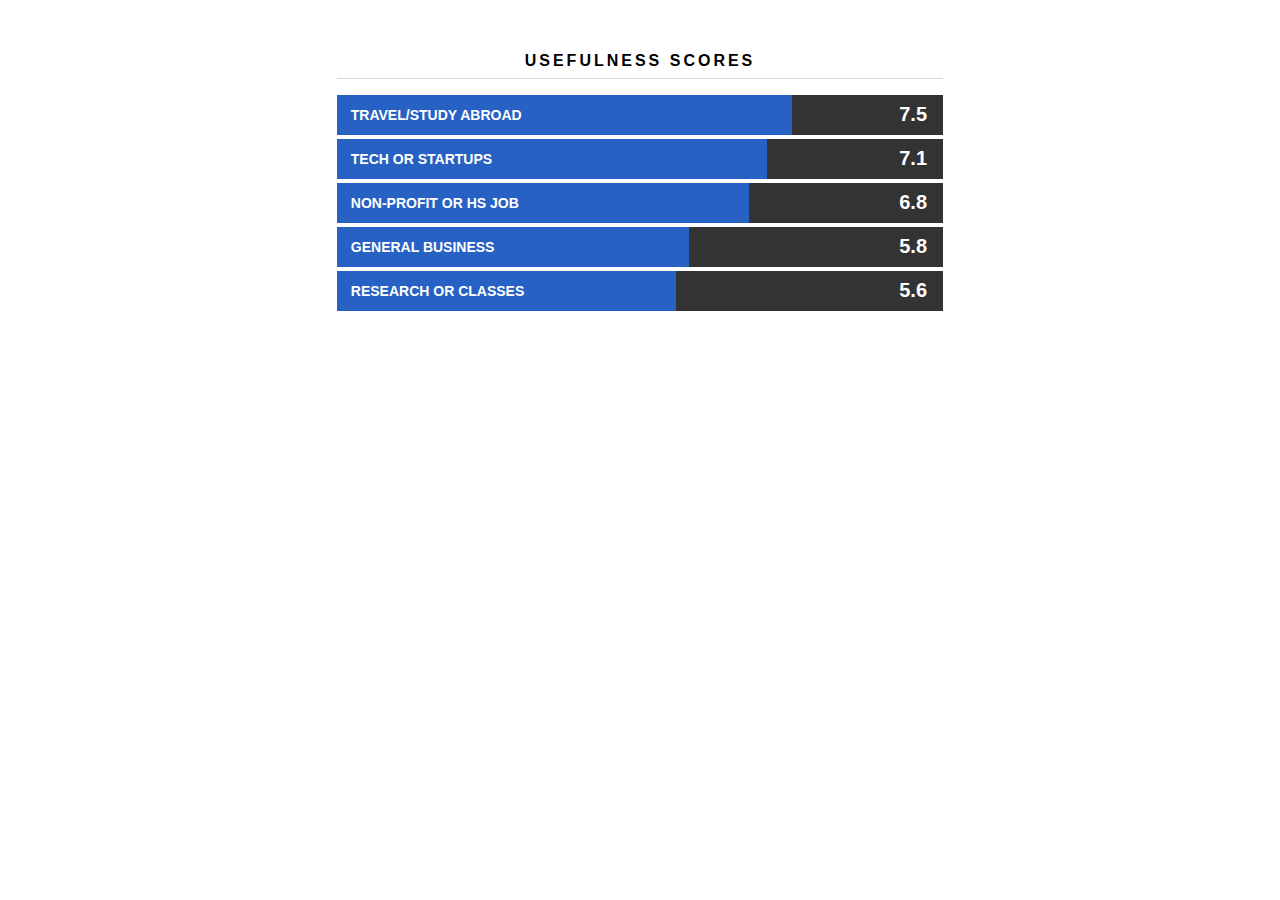
<file: Final Charts/3. Usefulness Scores/index.html>
<!DOCTYPE html>
<html >
<head>
  <meta charset="UTF-8">
  <title>Simple (Responsiveish) Horizontal Bar Chart</title>
  
  
  
      <link rel="stylesheet" href="css/style.css">

  
</head>

<body>
  <div class="chart-wrap">
 <h1>Usefulness Scores</h1>
  <div id="dashboard-stats" class="chart bars-horizontal brand-primary">
      <div class="rownew">
      <span class="label"></span>
      <div class="bar-wrap">
          <div class="bar" data-value="10"></div>
      </div>
    <div class="row">
      <span class="label">Travel/Study Abroad</span>
      <div class="bar-wrap">
        <div class="bar" data-value="7.5"></div>
      </div>
      <span class="number">7.5</span>
    </div>
    <div class="row">
      <span class="label">Tech or Startups</span>
      <div class="bar-wrap">
        <div class="bar" data-value="7.1"></div>
      </div>
      <span class="number">7.1</span>
    </div>
    <div class="row">
      <span class="label">Non-Profit or HS Job</span>
      <div class="bar-wrap">
        <div class="bar" data-value="6.8"></div>
      </div>
      <span class="number">6.8</span>
    </div>
    <div class="row">
      <span class="label">General Business</span>
      <div class="bar-wrap">
        <div class="bar" data-value="5.8"></div>
      </div>
      <span class="number">5.8</span>
    </div>
    <div class="row">
      <span class="label">Research or Classes</span>
      <div class="bar-wrap">
        <div class="bar" data-value="5.6"></div>
      </div>
      <span class="number">5.6</span>
    </div>
    
  </div>
</div>
  <script src='http://cdnjs.cloudflare.com/ajax/libs/jquery/2.1.3/jquery.min.js'></script>

    <script src="js/index.js"></script>

</body>
</html>
</file>
<file: Final Charts/3. Usefulness Scores/css/style.css>
/* Regular Styles */
@import url(http://fonts.googleapis.com/css?family=Open+Sans);
html {
  box-sizing: border-box;
}
*,
*:before,
*:after {
  box-sizing: inherit;
}
body {
  color: white;
  -webkit-font-smoothing: antialiased;
  font-family: "Montserrat", sans-serif;
  padding: 2%;
}

h1 {
  font-family: "Montserrat", sans-serif;
  font-weight: bold;
    color: black;
  text-align: center;
  font-size: 1em;
  padding: .5em 0;
  margin-bottom: 1em;
  border-bottom: 1px solid #dadada;
  letter-spacing: 3px;
  text-transform: uppercase;
}
/* Bar Delays Animation Function */
/* Chart Styles */
.chart-wrap {
  width: 50%;
  margin: 0 auto;
}

.chart-wrap .row {
  position: relative;
  height: 40px;
  margin-bottom: .25em;
}
.chart-wrap .bar-wrap {
  position: relative;
  background: #333;
  width: 100%;
  height: 100%;
  overflow: hidden;
}
.chart-wrap .bar-wrap .bar {
  position: absolute;
  top: 0;
  left: 0;
  height: 100%;
  background: #2661c3;
  transition: all 1s;
  transform: translateX(-100%);
}
.chart-wrap .bar-wrap .bar.in {
  transform: translateX(0%);
}
.chart-wrap .row:nth-of-type(1) .bar {
  transition: 1s 400ms;
}
.chart-wrap .row:nth-of-type(2) .bar {
  transition: 1s 600ms;
}
.chart-wrap .row:nth-of-type(3) .bar {
  transition: 1s 800ms;
}
.chart-wrap .row:nth-of-type(4) .bar {
  transition: 1s 1000ms;
}
.chart-wrap .row:nth-of-type(5) .bar {
  transition: 1s 1200ms;
}
.chart-wrap .row:nth-of-type(6) .bar {
  transition: 1s 1400ms;
}
.chart-wrap .row:nth-of-type(7) .bar {
  transition: 1s 1600ms;
}
.chart-wrap .label {
  position: absolute;
  top: 0;
  left: 0;
  width: 200px;
  text-align: left;
  font-size: 14px;
  line-height: 26px;
  text-transform: uppercase;
              font-weight: bold;

    padding-top: .5em;
  z-index: 10;
}
.chart-wrap .number {
  position: absolute;

  top: 0;
  right: 0;
  width: 20px;
  font-size: 20px;
  line-height: 26px;
  text-align: right;
    padding-top: .3em;
          font-weight: bold;

  z-index: 10;
    
}
@media screen and (min-width: 800px) {
  .chart-wrap .row {
  }
  .chart-wrap .label {
    text-align: left;
    padding-left: 1em;
  }
  .chart-wrap .number {
    text-align: right;
    padding-right: 2.2em;
  }
}
</file>
